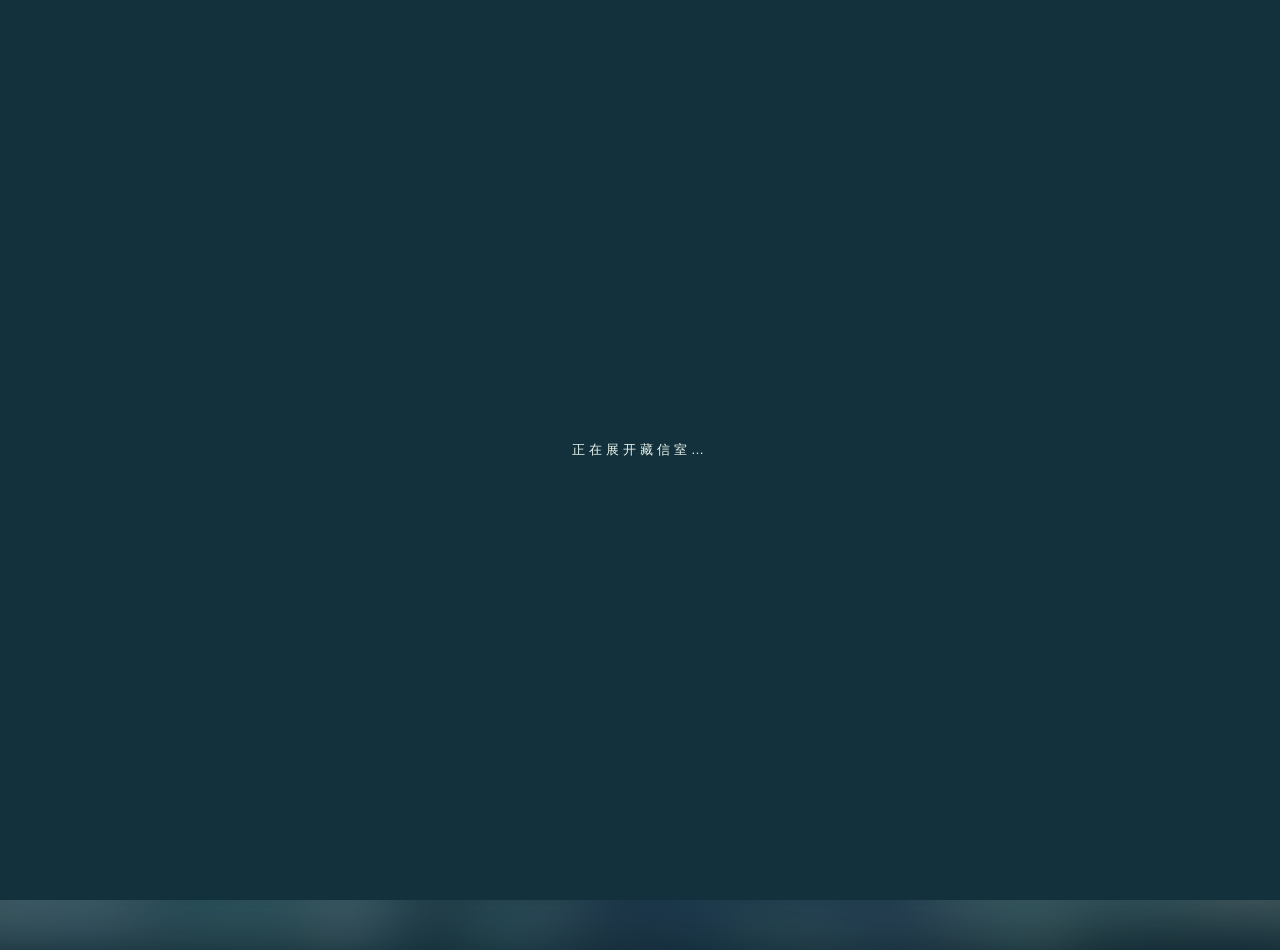
<file: Vodyanitsa_Interactive_Preview.html>
<!doctype html><html lang="zh-CN"><head><meta charset="UTF-8"><meta name="viewport" content="width=device-width,initial-scale=1"><meta http-equiv="refresh" content="0;url=Vodyanitsa_Listen/index.html"><title>聆听我声 · 沃雅妮莎 · 亮</title></head><body><p>正在打开亮版。<a href="Vodyanitsa_Listen/index.html">进入亮版</a> · <a href="Vodyanitsa_Listen_Dark/index.html">进入暗色版</a></p><p>离线单文件 HTML 请从 <a href="https://github.com/juglanshutao-sudo/vodyanitsa-listen-wallpaper/releases/tag/v3.5.5">Releases</a> 下载。</p></body></html>
</file>
